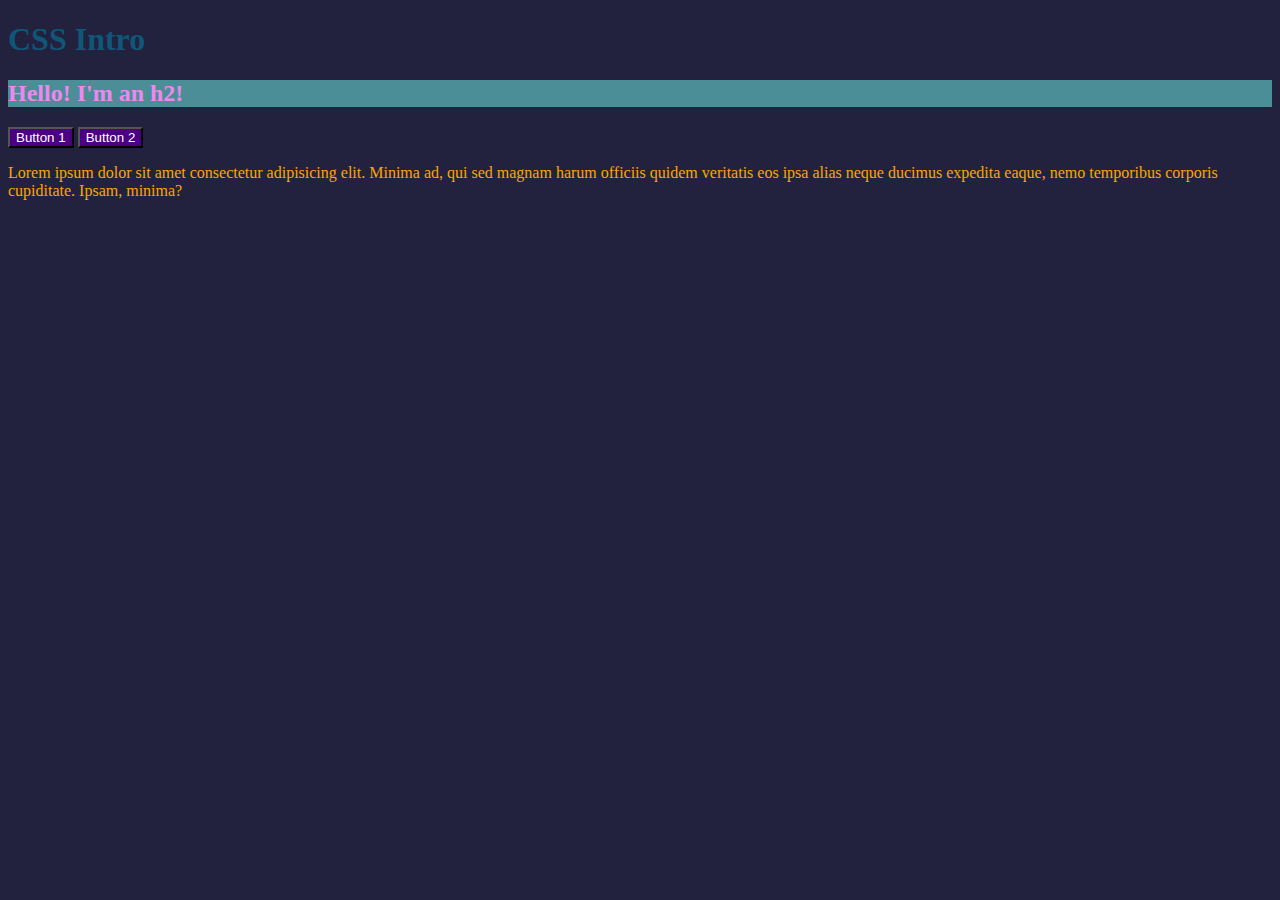
<file: Section 6: CSS The Very Basics/index.html>
<!DOCTYPE html>
<html lang="en">
<head>
    <meta charset="UTF-8">
    <meta http-equiv="X-UA-Compatible" content="IE=edge">
    <meta name="viewport" content="width=device-width, initial-scale=1.0">
    <title>CSS Intro</title>
    <link rel="stylesheet" href="app.css">

    <!-- style element -->
    <!-- <style>
        h2 {
            color: palevioletred;
        }
    </style> -->
</head>
<body>
    <h1>CSS Intro</h1>
    <!-- inline styles -->
    <!-- <h1 style = "color: purple">Hello World</h1>
    <button style = "background-color: palegreen;">I AM BUTTON</button> -->
    <h2>Hello! I'm an h2!</h2>
    <button>Button 1</button>
    <button>Button 2</button>
    <p>
        Lorem ipsum dolor sit amet consectetur adipisicing elit. Minima ad, qui sed magnam harum officiis quidem veritatis eos ipsa alias neque ducimus expedita eaque, nemo temporibus corporis cupiditate. Ipsam, minima?
    </p>
    
</body>
</html>
</file>
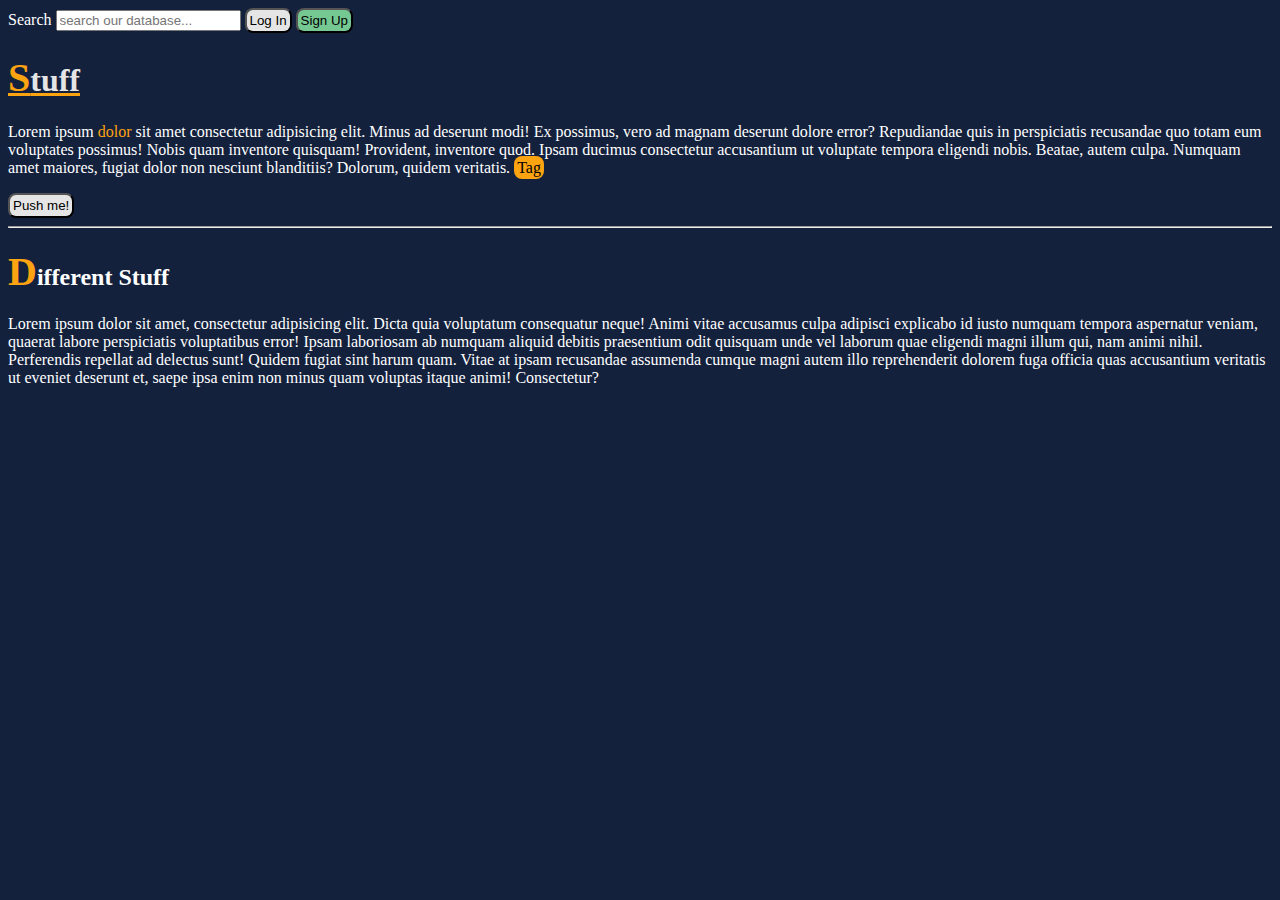
<file: Section 7: The World of CSS Selectors/index.html>
<!DOCTYPE html>
<html lang="en">
<head>
    <meta charset="UTF-8">
    <meta http-equiv="X-UA-Compatible" content="IE=edge">
    <meta name="viewport" content="width=device-width, initial-scale=1.0">
    <title>Document</title>
    <link rel="stylesheet" href="app.css">
</head>
<body>
    <nav>
        <label for="search">Search</label>
        <input type="text" id="search" placeholder="search our database...">
        <button>Log In</button>
        <button id="signup">Sign Up</button>
    </nav>
    
    <h1>Stuff</h1>
    <p>
        Lorem ipsum <span class="dolor">dolor</span> sit amet consectetur adipisicing elit. Minus ad deserunt modi! Ex possimus, vero ad magnam deserunt dolore error? Repudiandae quis in perspiciatis recusandae quo totam eum voluptates possimus!
        Nobis quam inventore quisquam! Provident, inventore quod. Ipsam ducimus consectetur accusantium ut voluptate tempora eligendi nobis. Beatae, autem culpa. Numquam amet maiores, fugiat dolor non nesciunt blanditiis? Dolorum, quidem veritatis.
        <span class ="tag">Tag</span>
    </p>
    <button>Push me!</button>
    <hr>
    <h2>Different Stuff</h2>
    <p>
        Lorem ipsum dolor sit amet, consectetur adipisicing elit. Dicta quia voluptatum consequatur neque! Animi vitae accusamus culpa adipisci explicabo id iusto numquam tempora aspernatur veniam, quaerat labore perspiciatis voluptatibus error!
        Ipsam laboriosam ab numquam aliquid debitis praesentium odit quisquam unde vel laborum quae eligendi magni illum qui, nam animi nihil. Perferendis repellat ad delectus sunt! Quidem fugiat sint harum quam.
        Vitae at ipsam recusandae assumenda cumque magni autem illo reprehenderit dolorem fuga officia quas accusantium veritatis ut eveniet deserunt et, saepe ipsa enim non minus quam voluptas itaque animi! Consectetur?
    </p>
</body>
</html>
</file>
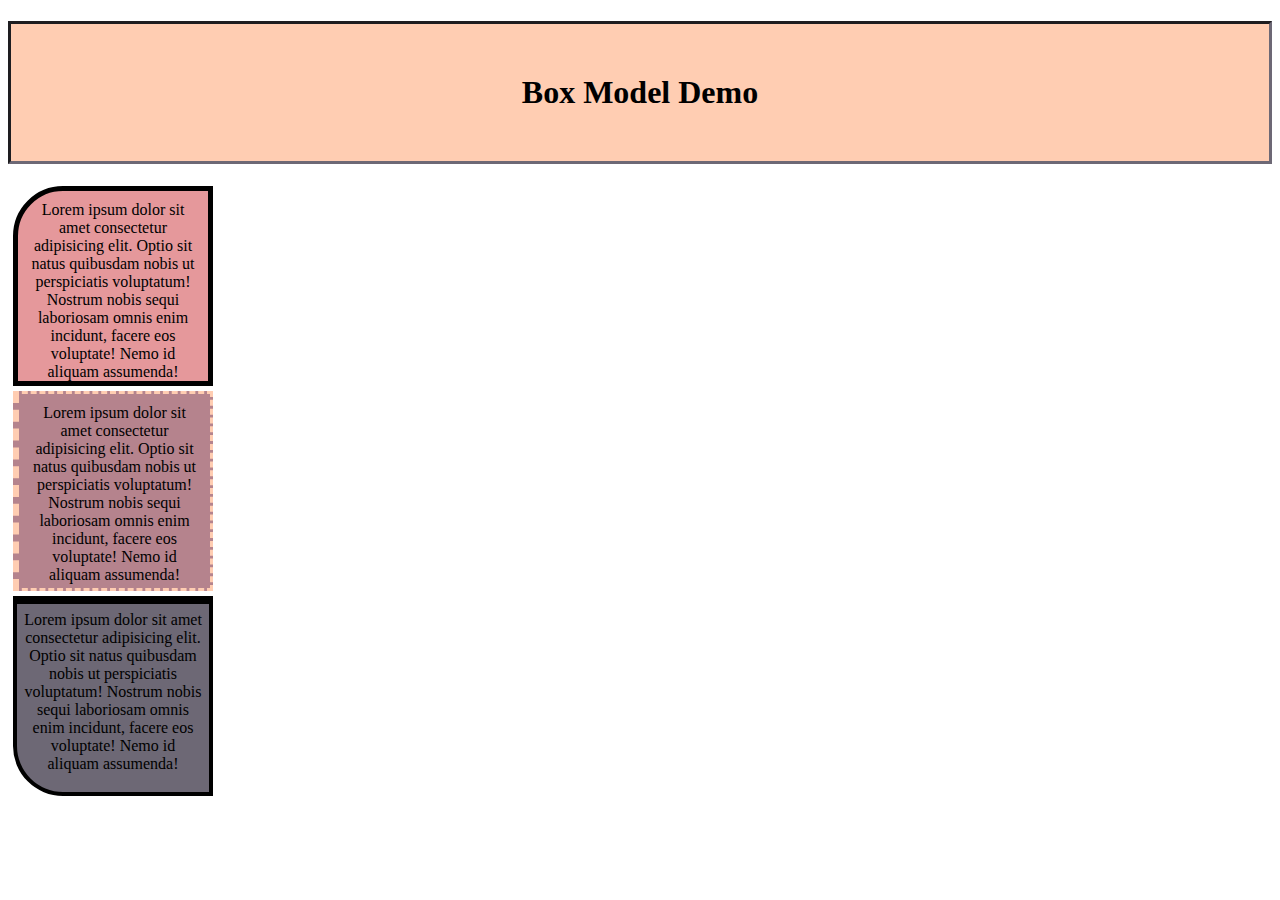
<file: Section 8: The CSS Box Model/index.html>
<!DOCTYPE html>
<html lang="en">
<head>
    <meta charset="UTF-8">
    <meta http-equiv="X-UA-Compatible" content="IE=edge">
    <meta name="viewport" content="width=device-width, initial-scale=1.0">
    <title>Box Model Demo</title>
    <link rel="stylesheet" href="app.css">
</head>
<body>
    <h1>Box Model Demo</h1>
    <div id ="one">
        Lorem ipsum dolor sit amet consectetur adipisicing elit. Optio sit natus quibusdam nobis ut perspiciatis voluptatum! Nostrum nobis sequi laboriosam omnis enim incidunt, facere eos voluptate! Nemo id aliquam assumenda!
    </div>
    <div id ="two">
        Lorem ipsum dolor sit amet consectetur adipisicing elit. Optio sit natus quibusdam nobis ut perspiciatis voluptatum! Nostrum nobis sequi laboriosam omnis enim incidunt, facere eos voluptate! Nemo id aliquam assumenda!
    </div>
    <div id ="three">
        Lorem ipsum dolor sit amet consectetur adipisicing elit. Optio sit natus quibusdam nobis ut perspiciatis voluptatum! Nostrum nobis sequi laboriosam omnis enim incidunt, facere eos voluptate! Nemo id aliquam assumenda!
    </div>
    
</body>
</html>
</file>
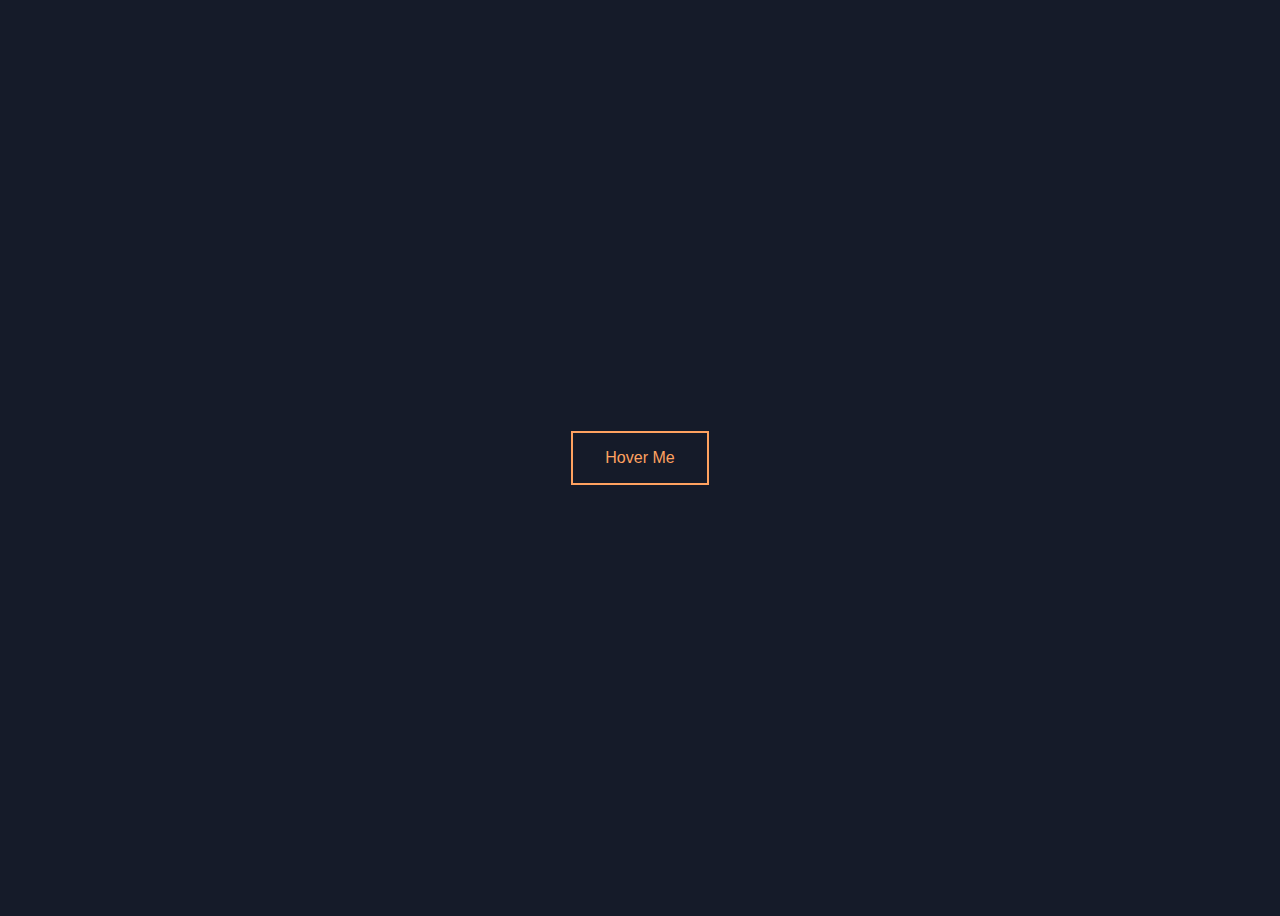
<file: Section 9: Other Useful CSS Properties/index.html>
<!DOCTYPE html>
<html lang="en">
<head>
    <meta charset="UTF-8">
    <meta http-equiv="X-UA-Compatible" content="IE=edge">
    <meta name="viewport" content="width=device-width, initial-scale=1.0">
    <title>Hover Me!</title>
    <link href="https://fonts.googleapis.com/css2?family=Roboto+Mono:wght@300&display=swap">
    <link rel="stylesheet" href="app.css">
</head>

<body>
    <button>Hover Me</button>
</body>

</html>
</file>
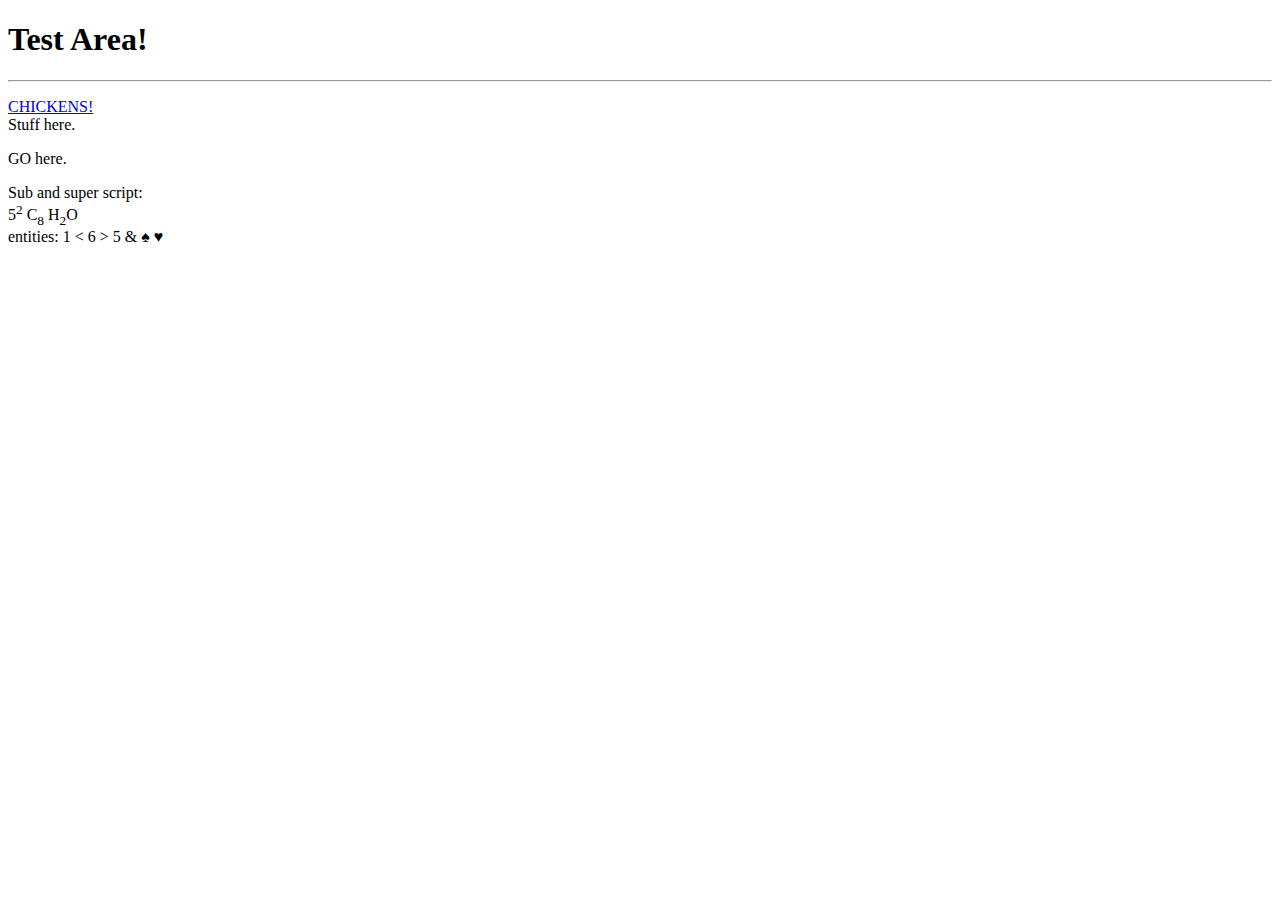
<file: Section 4: HTML Next Steps & Semantics/test.html>
<!DOCTYPE html>
<html lang="en">
<head>
    <meta charset="UTF-8">
    <meta http-equiv="X-UA-Compatible" content="IE=edge">
    <meta name="viewport" content="width=device-width, initial-scale=1.0">
    <title>Test</title>
</head>
<body>
    <h1>Test Area!</h1>
   <hr>
    <p>
        <a href="https://en.wikipedia.org/wiki/Chicken">CHICKENS!</a><br>   
        Stuff here.
        <div>
            GO <span>here</span>.
        </div>
    </p>
    <p>
        Sub and super script: <br>  
        5<sup>2</sup>  C<sub>8</sub> H<sub>2</sub>O <br>
        entities:
        1 &lt; 6 &gt; 5 &amp; &spades; &hearts;
    </p>
    
</body>
</html>
</file>
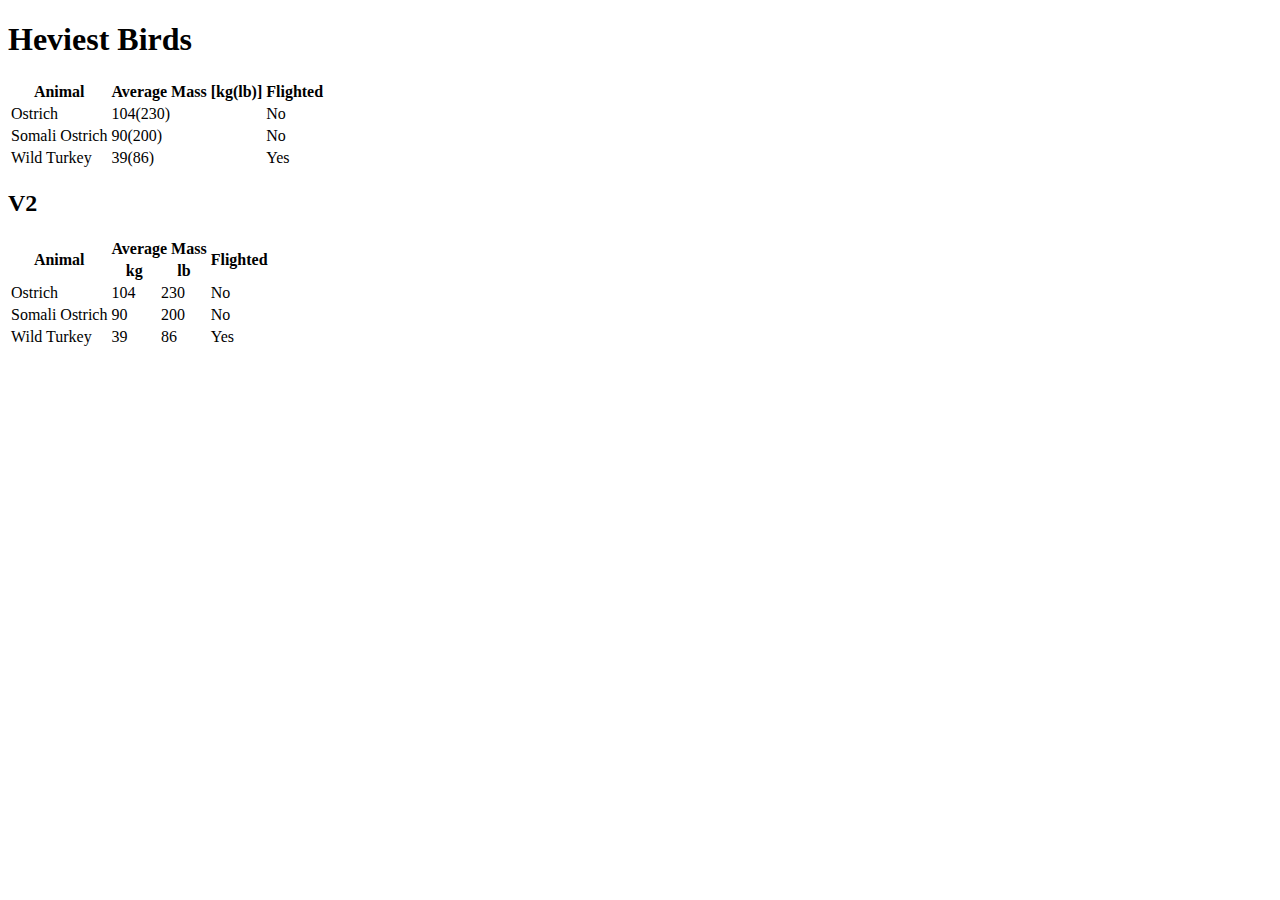
<file: Section 5: HTML Forms & Tables/birds.html>
<!DOCTYPE html>
<html lang="en">
<head>
    <meta charset="UTF-8">
    <meta http-equiv="X-UA-Compatible" content="IE=edge">
    <meta name="viewport" content="width=device-width, initial-scale=1.0">
    <title>Heavy Birds!</title>
</head>
<body>
    <h1>Heviest Birds</h1>
    <table>
        <thead>
            <tr>
                <th>Animal</th>
                <th>Average Mass [kg(lb)]</th>
                <th>Flighted</th>
            </tr>
        </thead>
        <tbody>
            <tr>
                <td>Ostrich</td>
                <td>104(230)</td>
                <td>No</td>
            </tr>
            <tr>  
                <td>Somali Ostrich</td>
                <td>90(200)</td>
                <td>No</td>
            </tr>
            <tr>
                <td>Wild Turkey</td>
                <td>39(86)</td>
                <td>Yes</td>
            </tr>
        </tbody>
    </table>

    <h2>V2</h2>

    <table>
        <thead>
            <tr>
                <th rowspan="2">Animal</th>
                <th colspan="2">Average Mass</th>
                <th rowspan="2">Flighted</th>
            </tr>
            <tr>
                <th>kg</th>
                <th>lb</th>
            </tr>
        </thead>
        <tbody>
            <tr>
                <td>Ostrich</td>
                <td>104</td>
                <td>230</td>
                <td>No</td>
            </tr>
            <tr>  
                <td>Somali Ostrich</td>
                <td>90</td>
                <td>200</td>
                <td>No</td>
            </tr>
            <tr>
                <td>Wild Turkey</td>
                <td>39</td>
                <td>86</td>
                <td>Yes</td>
            </tr>
        </tbody>
    </table>
</body>
</html>
</file>
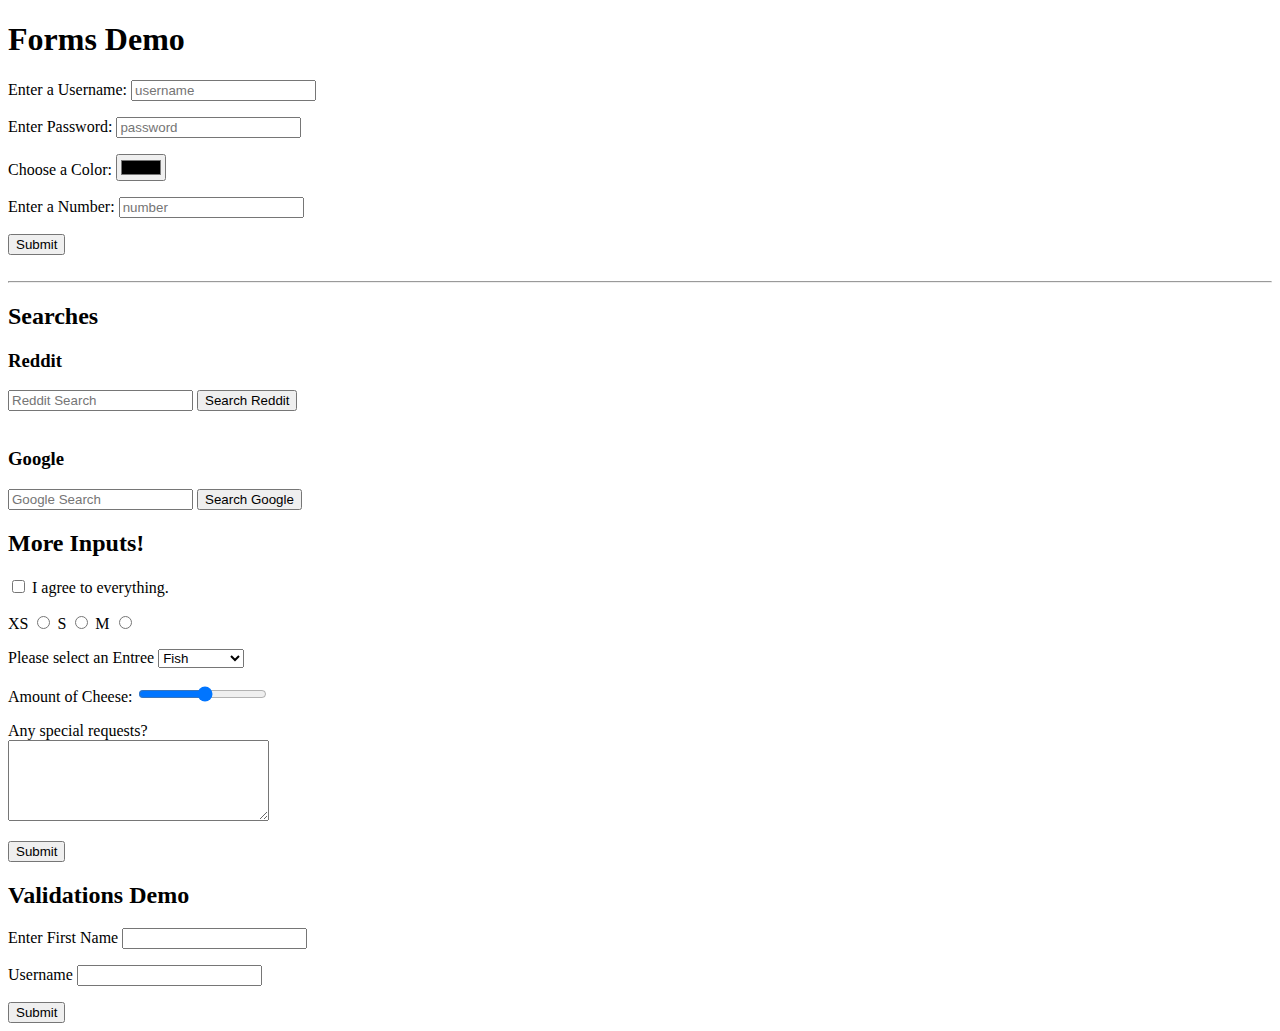
<file: Section 5: HTML Forms & Tables/forms.html>
<!DOCTYPE html>
<html lang="en">
<head>
    <meta charset="UTF-8">
    <meta http-equiv="X-UA-Compatible" content="IE=edge">
    <meta name="viewport" content="width=device-width, initial-scale=1.0">
    <title>Forms Demo</title>
</head>
<body>
    <h1>Forms Demo</h1>
    
    <form action="/tacos">
        <p>
            <label for="username">Enter a Username:</label>
            <input id="username" type="text" placeholder="username" name="username">
        </p>

        <p>
            <label for="password">Enter Password:</label>
            <input id="password" type="password" placeholder="password" name="password">
        </p>

        <p>
            <label for="color">Choose a Color:</label>
            <input id="color" type="color" name="color">
        </p>

        <p>
            <label for="number">Enter a Number:</label>
            <input id="number" type="number" placeholder="number" name="num">    
        </p>
       
       
        <button>Submit</button>
    </form>

    <br>
    <hr>

    <h2>Searches</h2>
    <h3>Reddit</h3>
    <form action="https://www.reddit.com/search">
        <input placeholder="Reddit Search" type="text" name="q">
        <button >Search Reddit</button>
    </form>
    <br>
    <h3>Google</h3>
    <form action="https://www.google.com/search">
        <input placeholder="Google Search" type="text" name="q">
        <button>Search Google</button>
    </form>

    <h2>More Inputs!</h2>
    <form action="/birds">
        <input type="checkbox" name="agree_tos" id="agree">
        <label for="agree">I agree to everything.</label>
        <p>
            <label for="xs">XS</label>
            <input type="radio" name="size" id="xs" value="xs">
            <label for="s">S</label>
            <input type="radio" name="size" id="s" value="s">
            <label for="m">M</label>
            <input type="radio" name="size" id="m" value="m">
        </p>
        <p>
            <label for="meal">Please select an Entree</label>
            <select name="meal" id="meal">
                <option value="fish">Fish</option>
                <option value="veg">Vegetarian</option>
                <option value="steak">Steak</option>
            </select>
        </p>
        <p>
            <label for="cheese">Amount of Cheese:</label>
            <input type="range" id="cheese" min="1" max="100" step="3" name="cheese_level">
        </p>
        <p>
            <label for="requests">Any special requests?</label>
            <br>
            <textarea id="requests" name="requests" id="" cols="30" rows="5"></textarea>
        </p>
        <button>Submit</button>
    </form>

    <h2>Validations Demo</h2>
    <form action="/dummy">
        <label for="first">Enter First Name</label>
        <input type="text" name="first" id="first" required>
        <p>
            <label for="username">Username</label>
            <input type="text" name="username" id="username" minlength="5" maxlength="20" required>
        </p>
        <button>Submit</button>
    </form>
    
</body>
</html>
</file>
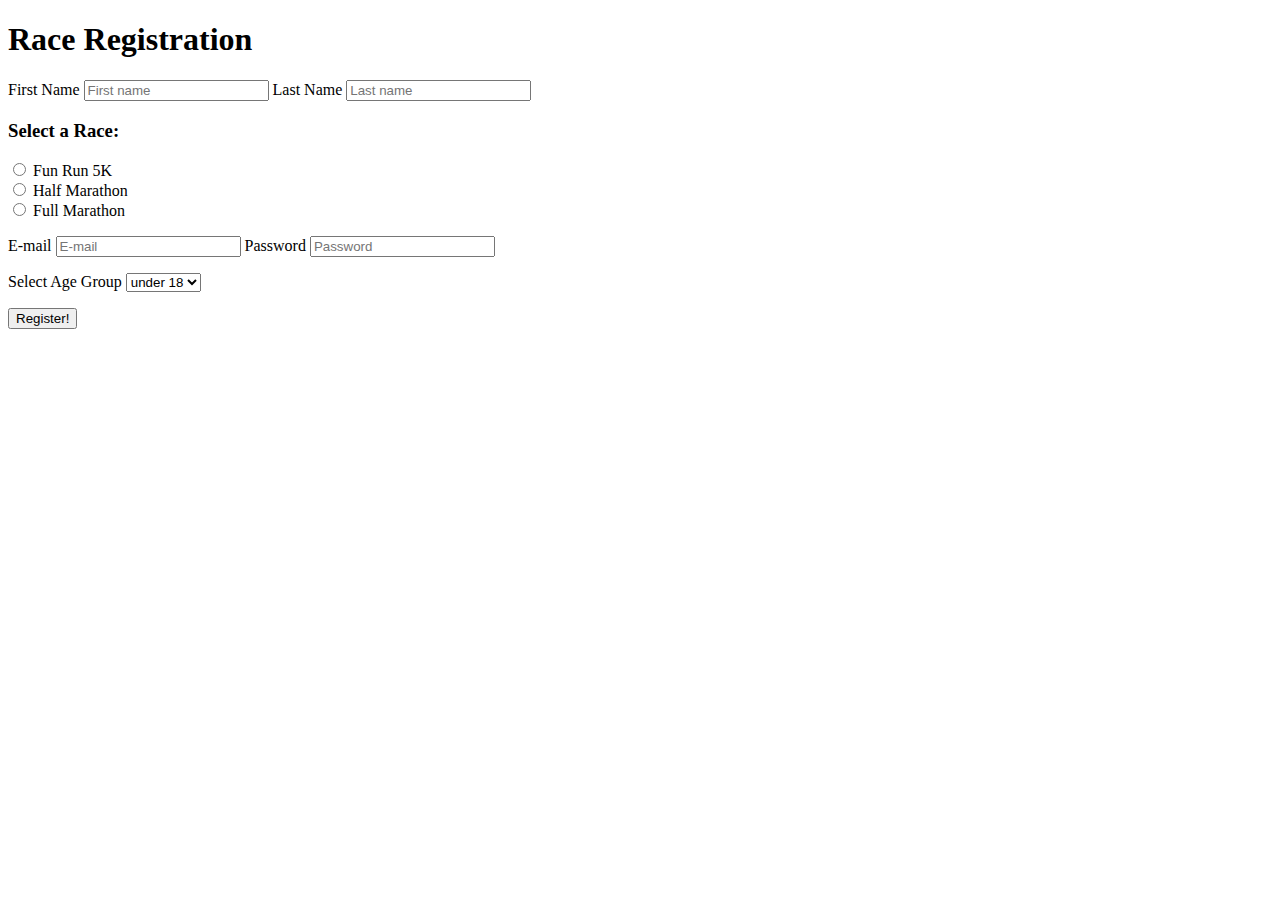
<file: Section 5: HTML Forms & Tables/marathonRegistrationForm.html>
<!DOCTYPE html>
<html lang="en">
<head>
    <meta charset="UTF-8">
    <meta http-equiv="X-UA-Compatible" content="IE=edge">
    <meta name="viewport" content="width=device-width, initial-scale=1.0">
    <title>Race Registration</title>
</head>
<body>
    <h1>Race Registration</h1>
    <form action="/race">
        <p>
            <label for="first">First Name</label>
            <input type="text" name="first" id="first" placeholder="First name" required>
            <label for="last">Last Name</label>
            <input type="text" name="last" id="last" placeholder="Last name" required>
        </p>
        <p>
            <h3>Select a Race:</h3>
            <div>
                <input type="radio" name="race" id="funrun" value="funrun">
                <label for="funrun">Fun Run 5K</label>
            </div>
            <div>
                <input type="radio" name="race" id="half" value="half">
                <label for="half">Half Marathon</label>
            </div>
            <div>
                <input type="radio" name="race" id="full" value="full">
                <label for="full">Full Marathon</label>
            </div>
        </p>
        <p>
            <label for="email">E-mail</label>
            <input type="email" name="email" id="email" placeholder="E-mail" required>
            <label for="password">Password</label>
            <input type="password" name="password" id="password" placeholder="Password" required>
        </p>
        <p>
            <label for="ageGroup">Select Age Group</label>
            <select name="ageGroup" id="ageGroup">
                <option value="kids">under 18</option>
                <option value="ya">18-30</option>
                <option value="adults">30-50</option>
                <option value="seniors">50+</option>
            </select>
        </p>
        <p>
            <button>Register!</button>
        </p>
    </form>
</body>
</html>
</file>
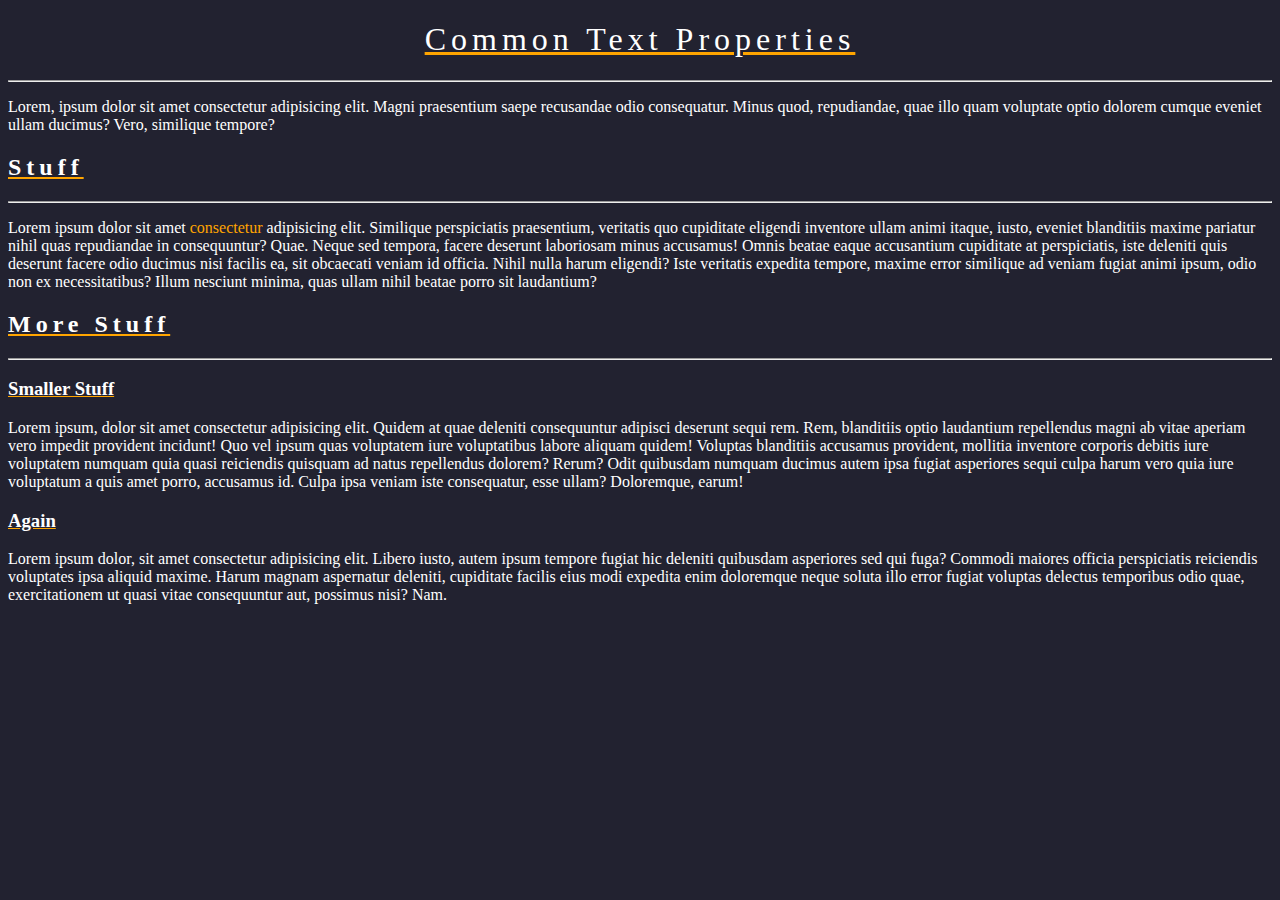
<file: Section 6: CSS The Very Basics/index2.html>
<!DOCTYPE html>
<html lang="en">
<head>
    <meta charset="UTF-8">
    <meta http-equiv="X-UA-Compatible" content="IE=edge">
    <meta name="viewport" content="width=device-width, initial-scale=1.0">
    <title>Common Text Properties</title>
    <link rel="stylesheet" href="app2.css">
</head>
<body>
    <h1>Common Text Properties</h1>
    <hr>
    <p>
        Lorem, ipsum dolor sit amet consectetur adipisicing elit. Magni praesentium saepe recusandae odio consequatur. Minus quod, repudiandae, quae illo quam voluptate optio dolorem cumque eveniet ullam ducimus? Vero, similique tempore?
    </p>
    <h2>Stuff</h2>
    <hr>
    <p>
        Lorem ipsum dolor sit amet <a href="#nowhere">consectetur</a> adipisicing elit. Similique perspiciatis praesentium, veritatis quo cupiditate eligendi inventore ullam animi itaque, iusto, eveniet blanditiis maxime pariatur nihil quas repudiandae in consequuntur? Quae.
        Neque sed tempora, facere deserunt laboriosam minus accusamus! Omnis beatae eaque accusantium cupiditate at perspiciatis, iste deleniti quis deserunt facere odio ducimus nisi facilis ea, sit obcaecati veniam id officia.
        Nihil nulla harum eligendi? Iste veritatis expedita tempore, maxime error similique ad veniam fugiat animi ipsum, odio non ex necessitatibus? Illum nesciunt minima, quas ullam nihil beatae porro sit laudantium?
    </p>
    <h2>More Stuff</h2>
    <hr>
    <p>
        <h3>Smaller Stuff</h3>
        Lorem ipsum, dolor sit amet consectetur adipisicing elit. Quidem at quae deleniti consequuntur adipisci deserunt sequi rem. Rem, blanditiis optio laudantium repellendus magni ab vitae aperiam vero impedit provident incidunt!
        Quo vel ipsum quas voluptatem iure voluptatibus labore aliquam quidem! Voluptas blanditiis accusamus provident, mollitia inventore corporis debitis iure voluptatem numquam quia quasi reiciendis quisquam ad natus repellendus dolorem? Rerum?
        Odit quibusdam numquam ducimus autem ipsa fugiat asperiores sequi culpa harum vero quia iure voluptatum a quis amet porro, accusamus id. Culpa ipsa veniam iste consequatur, esse ullam? Doloremque, earum!
    </p>
    <p>
        <h3>Again</h3>
        Lorem ipsum dolor, sit amet consectetur adipisicing elit. Libero iusto, autem ipsum tempore fugiat hic deleniti quibusdam asperiores sed qui fuga? Commodi maiores officia perspiciatis reiciendis voluptates ipsa aliquid maxime.
        Harum magnam aspernatur deleniti, cupiditate facilis eius modi expedita enim doloremque neque soluta illo error fugiat voluptas delectus temporibus odio quae, exercitationem ut quasi vitae consequuntur aut, possimus nisi? Nam.
    </p>
    
</body>
</html>
</file>
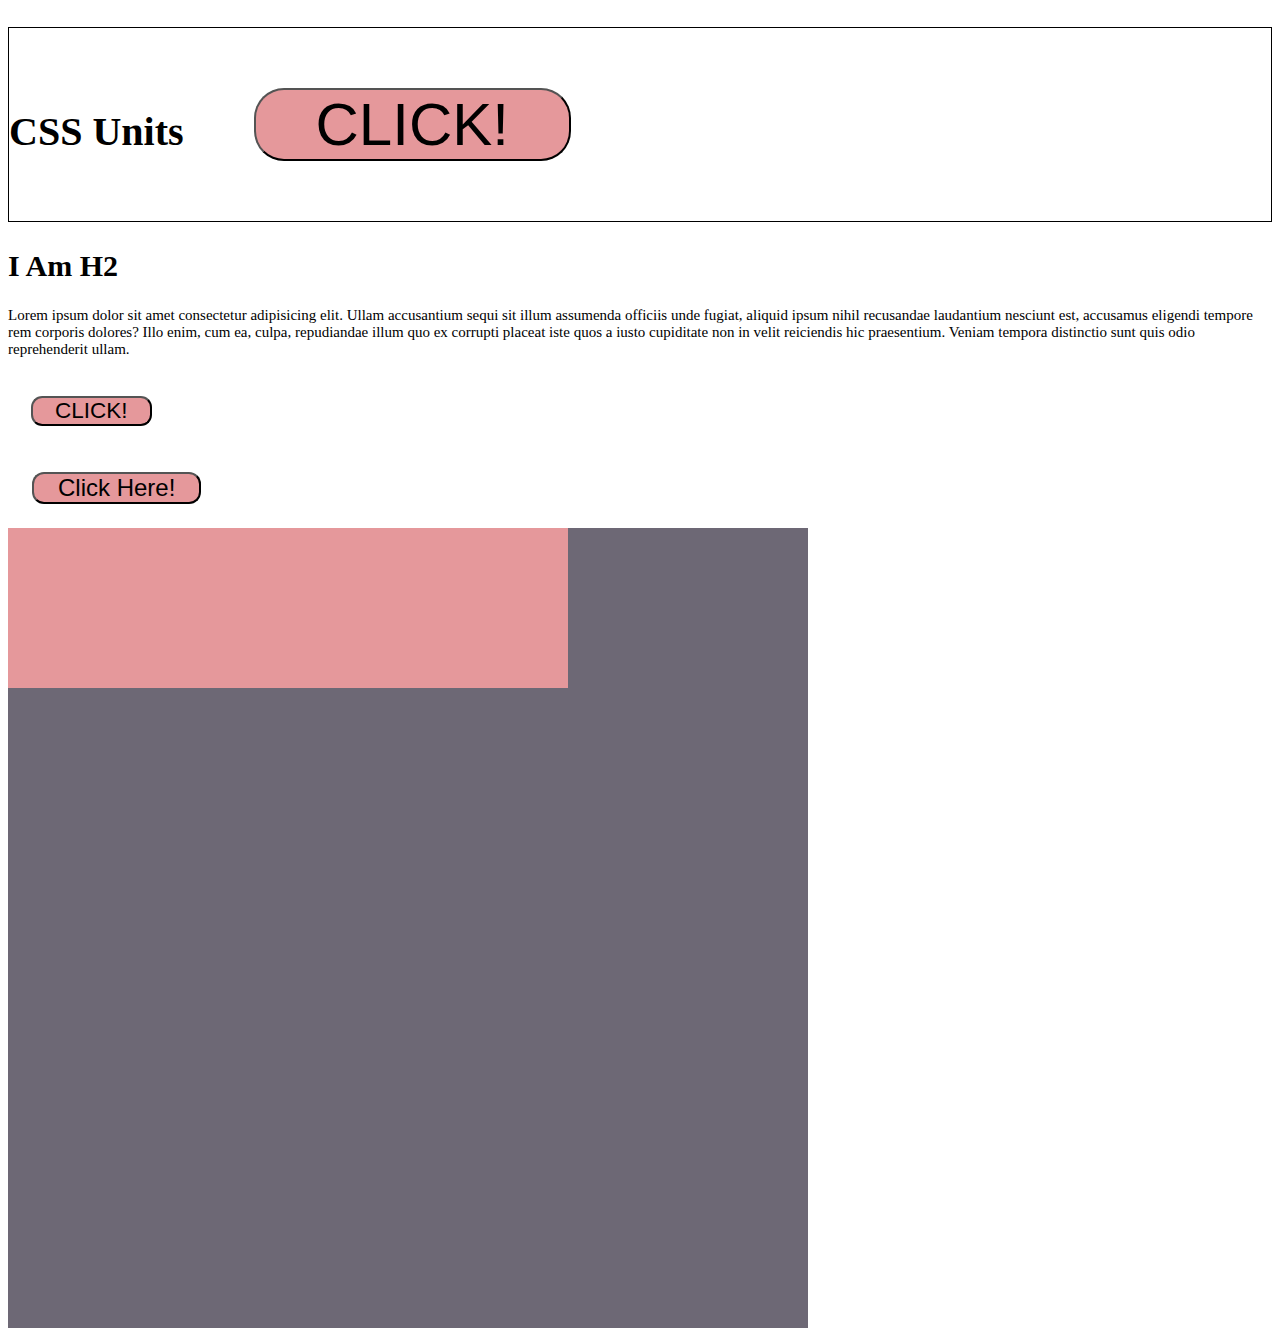
<file: Section 8: The CSS Box Model/index2.html>
<!DOCTYPE html>
<html lang="en">
<head>
    <meta charset="UTF-8">
    <meta http-equiv="X-UA-Compatible" content="IE=edge">
    <meta name="viewport" content="width=device-width, initial-scale=1.0">
    <title>CSS Units</title>
    <link rel="stylesheet" href="app2.css">
</head>
<body>
    <h1>CSS Units <button>CLICK!</button></h1>
    
    <article>
        <h2>I Am H2</h2>
        <p>
            Lorem ipsum dolor sit amet consectetur adipisicing elit. Ullam accusantium sequi sit illum assumenda officiis unde fugiat, aliquid ipsum nihil recusandae laudantium nesciunt est, accusamus eligendi tempore rem corporis dolores?
            Illo enim, cum ea, culpa, repudiandae illum quo ex corrupti placeat iste quos a iusto cupiditate non in velit reiciendis hic praesentium. Veniam tempora distinctio sunt quis odio reprehenderit ullam.
        </p>
        <button>CLICK!</button>
    </article>
    <button>Click Here!</button>
    <section>
        <div></div>
    </section>
    
</body>
</html>
</file>
<file: Section 6: CSS The Very Basics/app.css>
h1 {
    color: #0f5679;
}

h2 {
    color:#ee88ee;
    background-color: rgb(75, 142, 151);
}

button {
    color: white;
    background-color: indigo;
}

p {
    color: orange;
}

body {
    background-color: #22223f;
}
</file>
<file: Section 7: The World of CSS Selectors/app.css>
h1 {
    color: #e5e5e5;
    text-decoration-line: underline;
    text-decoration-color: #fca311;
}

body {
    color: #fff;
    background-color: #14213d;;
}

button {
    background-color: #e5e5e5;
    padding: 3px;
    border-spacing: 4px;
    border-radius: 8px;
}

nav {
    /* background-color: #000; */
}

button:hover {
    background-color: #fca311;
    color: #000;
}

h1::first-letter, h2::first-letter {
    font-size: 40px;
    color: #fca311;
}

#signup {
    background-color: #76c893;
}

#signup:hover {
    background-color: #fca311;
    color: #000;
}


.dolor {
    color: #fca311;
}

.tag {
    background-color:  #fca311;
    color: #000;
    padding: 3px;
    border-spacing: 4px;
    border-radius: 8px;
}
</file>
<file: Section 8: The CSS Box Model/app.css>
h1 {
    padding: 50px;
    background-color: #ffcdb2;
    text-align: center;
    border: 3px inset #6d6875; 
}

div {
    width: 200px;
    height: 200px;
    margin: 5px;
}

#one {
    background-color: #e5989b;
    border-width: 5px;
    border-color: black;
    border-style: solid;
    box-sizing: border-box;
    border-top-left-radius: 25%;
    padding: 10px;
    text-align: center;
}

#two {
    background-color: #b5838d;
    border-color: #ffcdb2;
    border-width: 3px;
    border-style: dashed;
    border-left-width: 6px;
    box-sizing: border-box;
    text-align: center;
    padding: 10px;
}

#three {
    background-color: #6d6875;
    border: 4px solid black;
    border-top-width: 8px;
    border-bottom-left-radius: 25%;
    text-align: center;
    padding: 7px;
    box-sizing: border-box;
}
</file>
<file: Section 9: Other Useful CSS Properties/app.css>
body {
    font-family: 'Roboto', sans-serif;
    display: flex;
    align-items: center;
    justify-content: center;
    height: 100vh;
    background-color: #151b29;
}

button {
    background: none;
    color: #ffa260;
    border: 2px solid;
    padding: 1em 2em;
    font-size: 1em;
    transition: color 0.25s, border-color 0.25s, box-shadow 0.25s, transform 0.25s;
}

button:hover {
    border-color: #f1ff5c;
    color: white;
    box-shadow: 0 0.5em 0.5em -0.4em #f1ff5c;
    transform: translateY(-0.25em);
    cursor: pointer;
}
</file>
<file: Section 6: CSS The Very Basics/app2.css>
body {
    color: white;
    background-color: #222230;
}

h1 {
    text-align: center;
    font-weight: normal;
    text-decoration: orange underline;
    letter-spacing: 5px;
}

h2 {
    text-decoration: orange underline;
    letter-spacing: 5px;
}

h3 {
    text-decoration: orange underline;
}

p {

}

hr {
    color: orange;
}

a {
    text-decoration: none;
    color: orange;
}
</file>
<file: Section 8: The CSS Box Model/app2.css>
section {
    background-color: #6d6875;
    width: 800px;
    height: 800px;
}

div {
    background-color: #e5989b;
    width: 70%;
    height: 20%;
}

h1 {
    font-size: 40px;
    border: 1px solid black;
    line-height: 200%;
}

h2 {
    font-size: 2em;
}

article {
    font-size: 15px;
}

button {
    font-size: 1.5em;
    padding: 0 1em;
    border-radius: 0.5em;
    background-color: #e5989b;
    margin: 1em;
}
</file>
